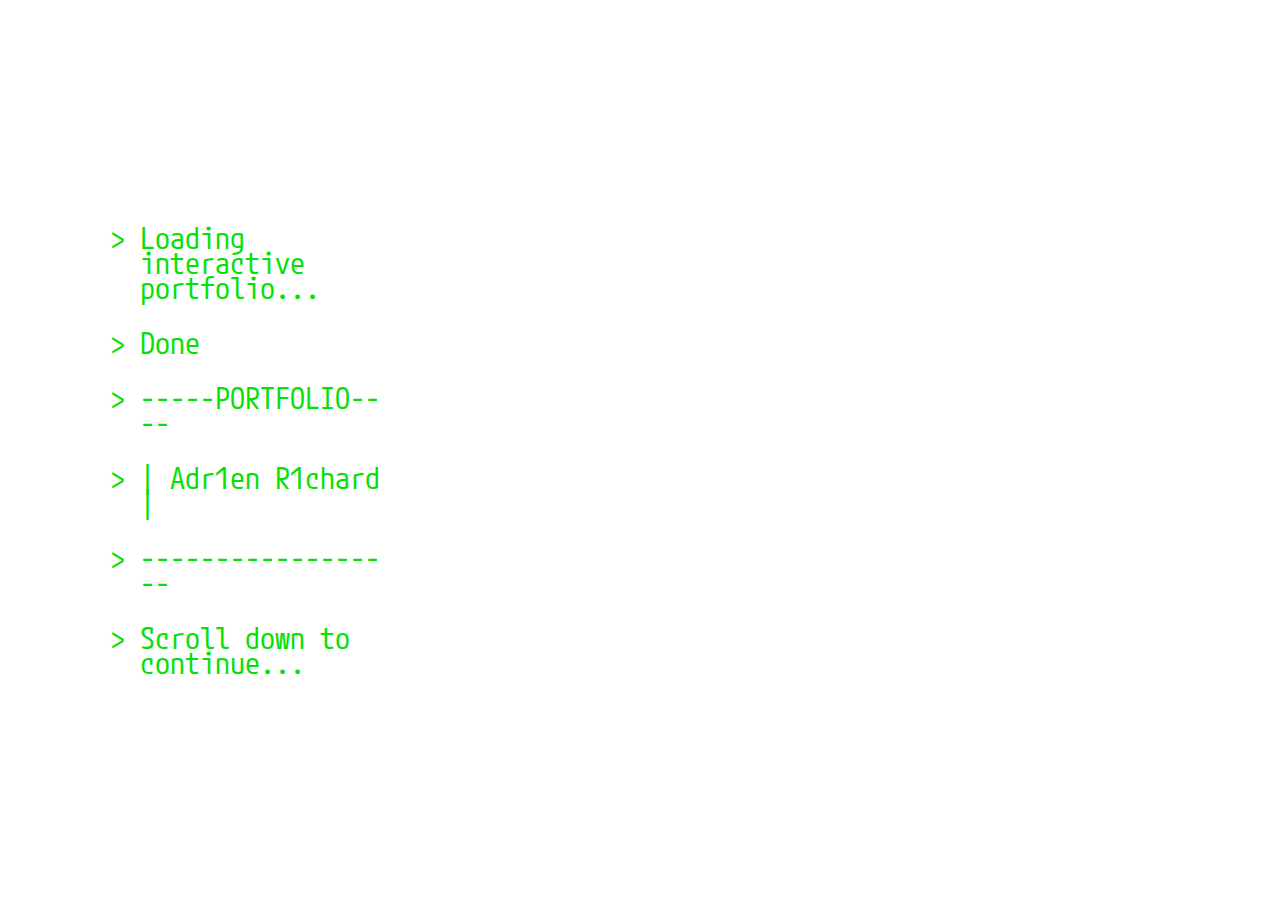
<file: index.html>
<!DOCTYPE html>
<html>

<head>
    <meta charset="UTF-8" />
    <title>Adrien RICHARD</title>
    <link rel="stylesheet" href="src/style.css">
    <link rel="preconnect" href="https://fonts.googleapis.com">
    <link rel="preconnect" href="https://fonts.gstatic.com" crossorigin>
    <link href="https://fonts.googleapis.com/css2?family=M+PLUS+Code+Latin&display=swap" rel="stylesheet">
</head>

<body>
    <main>
        <div id="title">
            <ul>
                <li>
                    <p>Loading interactive portfolio...</p>
                </li>
                <li>
                    <p>Done</p>
                </li>
                <li>
                    <p>-----PORTFOLIO----</p>
                </li>
                <li>
                    <p>| Adr1en R1chard |</p>
                </li>
                <li>
                    <p>------------------</p>
                </li>
                <li>
                    <p>Scroll down to continue...</p>
                </li>
            </ul>
        </div>
    </main>
    <canvas id="three-canvas"></canvas>

    <script type="module" src="src/main.js"></script>
</body>

</html>
</file>
<file: src/style.css>
body {
    margin: 0;
    overflow: hidden;
    font-family: "M PLUS Code Latin", monospace;
    color: rgb(5, 224, 5);
}

main {
    position: absolute;
    display: flex;
    width: 30%;
    height: 100%;
    align-items: center;
    user-select: none;
}

main #title {
    display: flex;
    flex-direction: column;
    line-height: 25px;
    margin-left: 100px;
    font-size: 30px;
}

li::marker {
    content: "> ";
}

#title h3 {
    color: green;
}

canvas {
    position: absolute;
    top: 0;
    left: 0;
    z-index: -1;
}

.panel {
    padding-right: 30px;
    padding-left: 30px;
    border-style: dashed;
    border-color: green;
    margin-right: 30px;
    padding-bottom: 20px;
}

.panel:hover {
    border-color: rgb(0, 255, 0);
}

.panel h2 {
    color: green;
}

.panel img {
    width: 50;
    height: 50;
}

.panel_img {
    margin-right: 10px;
}

.image_container {
    display: flex;
    align-items: center;
}

.panel_array {
    display: flex;
    flex-wrap: wrap;
    width: 50%;
    height: 100%;
    justify-content: center;
    align-items: center;
}

.description {
    display: flex;
    width: 60%;
    height: 100%;
    margin-left: auto;
    margin-right: auto;
    padding-right: 10%;
    justify-content: center;
    padding-top: 10%;
}

.description_left {
    height: 100%;
    text-align: justify;
    margin-right: 20px;
}

.description_left h1 {
    font-size: 50px;
}

.description_right {
    height: 100%;
    text-align: justify;
}
</file>
